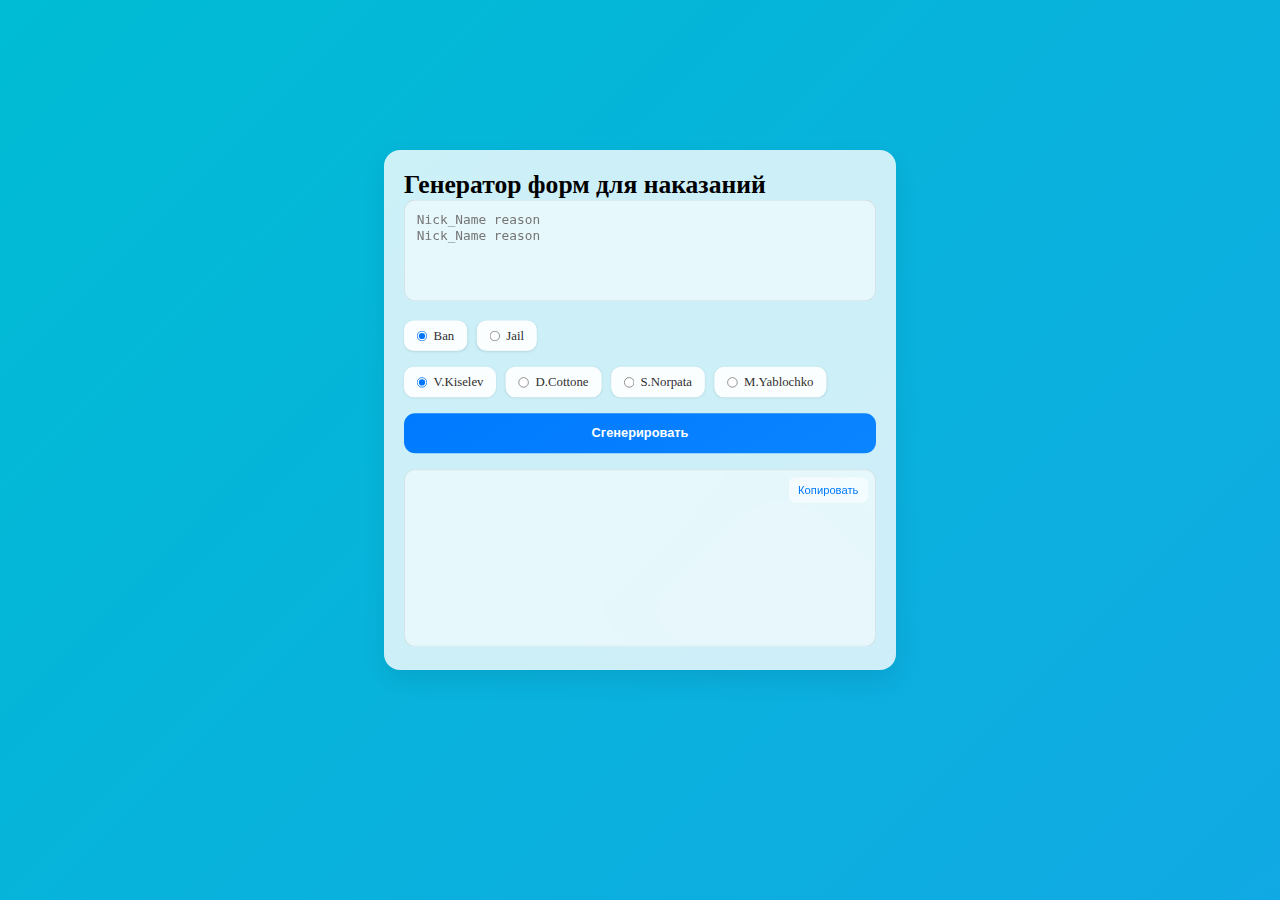
<file: index.html>
<!DOCTYPE html>
<html lang="ru">
<head>
    <meta charset="UTF-8">
    <meta name="viewport" content="width=device-width, initial-scale=1.0">
    <title>Генератор команд</title>
    <link rel="preconnect" href="https://fonts.googleapis.com">
    <link rel="preconnect" href="https://fonts.gstatic.com" crossorigin>
    <link href="https://fonts.googleapis.com/css2?family=Montserrat:wght@400;500;600&display=swap" rel="stylesheet">
    <link rel="stylesheet" href="styles.css">
</head>
<body>
    <div class="container">
        <h1>Генератор форм для наказаний</h1>
        <div class="form-container">
            <div class="input-group">
                <textarea id="inputText" placeholder="Nick_Name reason
Nick_Name reason" class="main-input" rows="5"></textarea>
            </div>
            <div class="options-group">
                <label class="radio-container">
                    <input type="radio" name="commandType" value="banoff" checked>
                    <span class="radio-label">Ban</span>
                </label>
                <label class="radio-container">
                    <input type="radio" name="commandType" value="jailoff">
                    <span class="radio-label">Jail</span>
                </label>
            </div>
            <div class="options-group moderator-group">
                <label class="radio-container">
                    <input type="radio" name="moderator" value="V.Kiselev" checked>
                    <span class="radio-label">V.Kiselev</span>
                </label>
                <label class="radio-container">
                    <input type="radio" name="moderator" value="D.Cottone">
                    <span class="radio-label">D.Cottone</span>
                </label>
                <label class="radio-container">
                    <input type="radio" name="moderator" value="S.Norpata">
                    <span class="radio-label">S.Norpata</span>
                </label>
                <label class="radio-container">
                    <input type="radio" name="moderator" value="M.Yablochko">
                    <span class="radio-label">M.Yablochko</span>
                </label>
            </div>
            <button id="generateBtn" class="generate-btn">Сгенерировать</button>
            <div class="result-container">
                <textarea id="resultText" readonly class="result-input" rows="10"></textarea>
                <button id="copyBtn" class="copy-btn">Копировать</button>
            </div>
        </div>
    </div>
    <script src="script.js"></script>
</body>
</html>
</file>
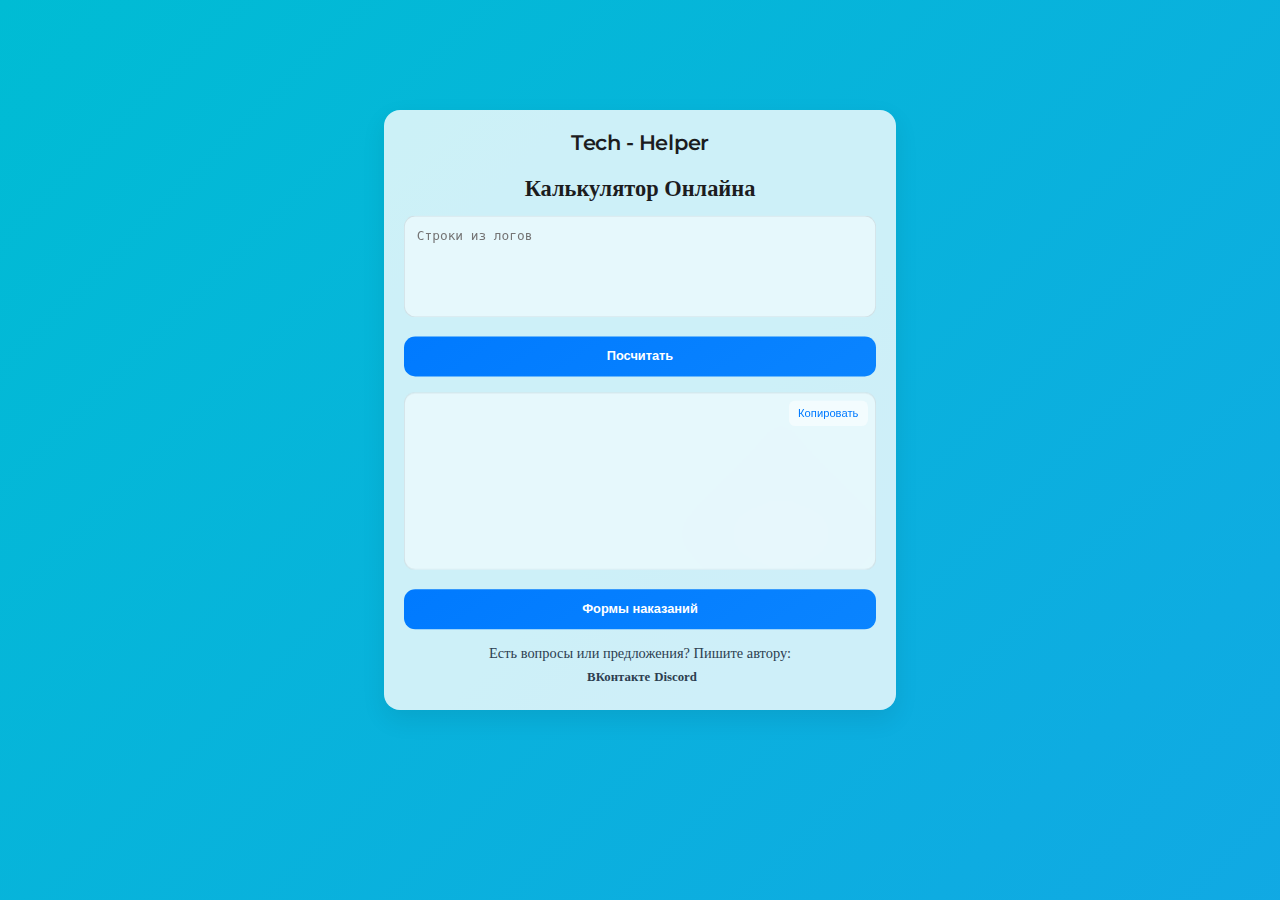
<file: online.html>
<!DOCTYPE html>
<html lang="ru">

<head>
    <meta charset="UTF-8">
    <meta name="viewport" content="width=device-width, initial-scale=1.0">
    <title>Калькулятор Онлайна</title>
    <link rel="preconnect" href="https://fonts.googleapis.com">
    <link rel="preconnect" href="https://fonts.gstatic.com" crossorigin>
    <link href="https://fonts.googleapis.com/css2?family=Montserrat:wght@400;500;600&display=swap" rel="stylesheet">
    <link rel="stylesheet" href="styles.css">
    <link rel="icon" href="icon.png" type="image/png">
</head>

<body>
    <div class="container">
        <div class="logo">Tech - Helper</div>
        <h2>Калькулятор Онлайна</h2>
        <div class="form-container">
            <div class="input-group">
                <textarea id="inputText" placeholder="Строки из логов" class="main-input" rows="5"></textarea>
            </div>
            <button id="generateBtn" class="generate-btn">Посчитать</button>
            <div class="result-container">
                <textarea id="resultText" readonly class="result-input" rows="10"></textarea>
                <button id="copyBtn" class="copy-btn">Копировать</button>
            </div>
            <button onclick="location.href='index.html'" class="generate-btn">Формы наказаний</button>
        </div>
        <div class="contact-info">
            <p>Есть вопросы или предложения? Пишите автору:</p>
            <ul>
                <li><a href="https://vk.com/val1kdobriy" target="_blank">ВКонтакте</a></li>
                <li><a href="https://discord.com/users/663465019874344961" target="_blank">Discord</a></li>
            </ul>
        </div>
    </div>
    <script src="online.js"></script>
</body>

</html>
</file>
<file: styles.css>
// 04.05.2025

* {
    margin: 0;
    padding: 0;
    box-sizing: border-box;
    font-family: 'Montserrat';
    user-select: none;
    overflow: hidden;
}

* {
    margin: 0;
    padding: 0;
    box-sizing: border-box;
}

body {
    min-height: 100vh;
    display: flex;
    align-items: center;
    justify-content: center;
    background: linear-gradient(-45deg, #4CAF50, #2196F3, #00BCD4);
    background-size: 400% 400%;
    animation: gradient 15s ease infinite;
}

@keyframes gradient {
    0% {
        background-position: 0 50%;
    }
    50% {
        background-position: 100% 50%;
    }
    100% {
        background-position: 0 50%;
    }
}

.logo {
    font-size: 26px;
    font-weight: 600;
    color: #1c1c1e;
    letter-spacing: -0.5px;
    font-family: "Montserrat";
    margin-bottom: 25px;
    text-align: center;
    user-select: none;
    transition: transform 0.3s ease;
}
.logo:hover {
    transform: scale(1.04);
}



.container {
    width: 100%;
    max-width: 640px;
    padding: 25px;
    scale: 0.8;
    position: relative;
    top: -40px;
    background: rgba(255, 255, 255, 0.8);
    border-radius: 20px;
    box-shadow: 0 12px 30px rgba(0, 0, 0, 0.08);
}


@keyframes fadeIn {
    from {
        opacity: 0;
        transform: translateY(10px);
    }
    to {
        opacity: 1;
        transform: translateY(0);
    }
}

h2, h3 {
    text-align: center;
    color: #1c1c1e;
    margin-bottom: 18px;
    transition: color 0.3s ease;
}

h2 {
    font-size: 28px;
    font-weight: 700;
}

h3 {
    font-size: 16px;
    font-weight: 500;
    color: #3c3c43;
    opacity: 0.7;
}

.form-container {
    display: flex;
    flex-direction: column;
    gap: 20px;
    transition: all 0.3s ease;
}

.input-group textarea,
.result-input {
    width: 100%;
    padding: 16px;
    font-size: 16px;
    border-radius: 14px;
    border: none;
    background: rgba(255, 255, 255, 0.5);
    box-shadow: inset 0 0 0 1px rgba(60, 60, 67, 0.12);
    backdrop-filter: blur(20px);
    resize: none;
    transition: all 0.3s ease;
}

.input-group textarea:focus,
.result-input:focus {
    outline: none;
    box-shadow: 0 0 0 3px rgba(0, 122, 255, 0.4);
    background: rgba(255, 255, 255, 0.9);
}

.options-group {
    display: flex;
    flex-wrap: wrap;
    gap: 12px;
}

.contact-info {
    text-align: center;
    margin-top: 13px;
    padding: 7px;
    border-radius: 10px;
}

.contact-info p {
    font-size: 18px;
    color: #2c3e50;
    margin-bottom: 10px;
}

.contact-info ul {
    list-style: none;
    padding: 0;
    display: flex;
    justify-content: center;
}

.contact-info ul li {
    margin-left: 5px;
}

.contact-info a {
    font-size: 16px;
    color: #2c3e50;
    text-decoration: none;
    font-weight: 600;
}

.contact-info a:hover {
    color: #42a5f5;
}


.radio-container {
    display: flex;
    align-items: center;
    gap: 8px;
    background: rgba(255, 255, 255, 0.9);
    border-radius: 12px;
    padding: 10px 16px;
    cursor: pointer;
    box-shadow: 0 1px 3px rgba(0,0,0,0.1);
    transition: all 0.25s ease;
}

.radio-container:hover {
    background: rgba(255, 255, 255, 0.95);
    transform: translateY(-1px);
    box-shadow: 0 4px 10px rgba(0,0,0,0.1);
}

.radio-label {
    font-size: 16px;
    color: #322f2f;
    font-weight: 500;
    transition: color 0.2s ease;
}

.generate-btn {
    width: 100%;
    padding: 16px;
    font-size: 16px;
    font-weight: 600;
    background: linear-gradient(145deg, #007aff, #0a84ff);
    color: white;
    border: none;
    border-radius: 14px;
    cursor: pointer;
    transition: all 0.3s ease;
}

.generate-btn:hover {
    box-shadow: 0 8px 20px rgba(10, 132, 255, 0.3);
    transform: scale(1.02);
}

.result-container {
    position: relative;
    animation: fadeIn 0.6s ease 0.2s both;
}

.copy-btn {
    position: absolute;
    top: 10px;
    right: 10px;
    background: rgba(255, 255, 255, 0.5);
    border: none;
    color: #007aff;
    border-radius: 8px;
    padding: 8px 12px;
    font-size: 14px;
    cursor: pointer;
    transition: background 0.2s ease, transform 0.2s ease;
}

.copy-btn:hover {
    background: rgba(255, 255, 255, 0.9);
    transform: scale(1.05);
}

#moderatorOtherInput {
    margin-top: 8px;
    width: 100%;
    padding: 10px;
    border-radius: 10px;
    border: none;
    background: rgba(255, 255, 255, 0.7);
    box-shadow: inset 0 0 0 1px rgba(60, 60, 67, 0.12);
    resize: none;
    transition: all 0.3s ease;
}

#moderatorOtherInput:focus {
    background: rgba(255, 255, 255, 0.9);
    box-shadow: 0 0 0 3px rgba(0, 122, 255, 0.4);
    outline: none;
}

@media (max-width: 600px) {
    .container {
        padding: 20px;
    }

    .generate-btn {
        font-size: 15px;
        padding: 14px;
    }

    h1 {
        font-size: 22px;
    }

    h3 {
        font-size: 14px;
    }

    .radio-label {
        font-size: 15px;
    }

    .input-group textarea,
    .result-input {
        font-size: 14px;
    }
}
</file>
